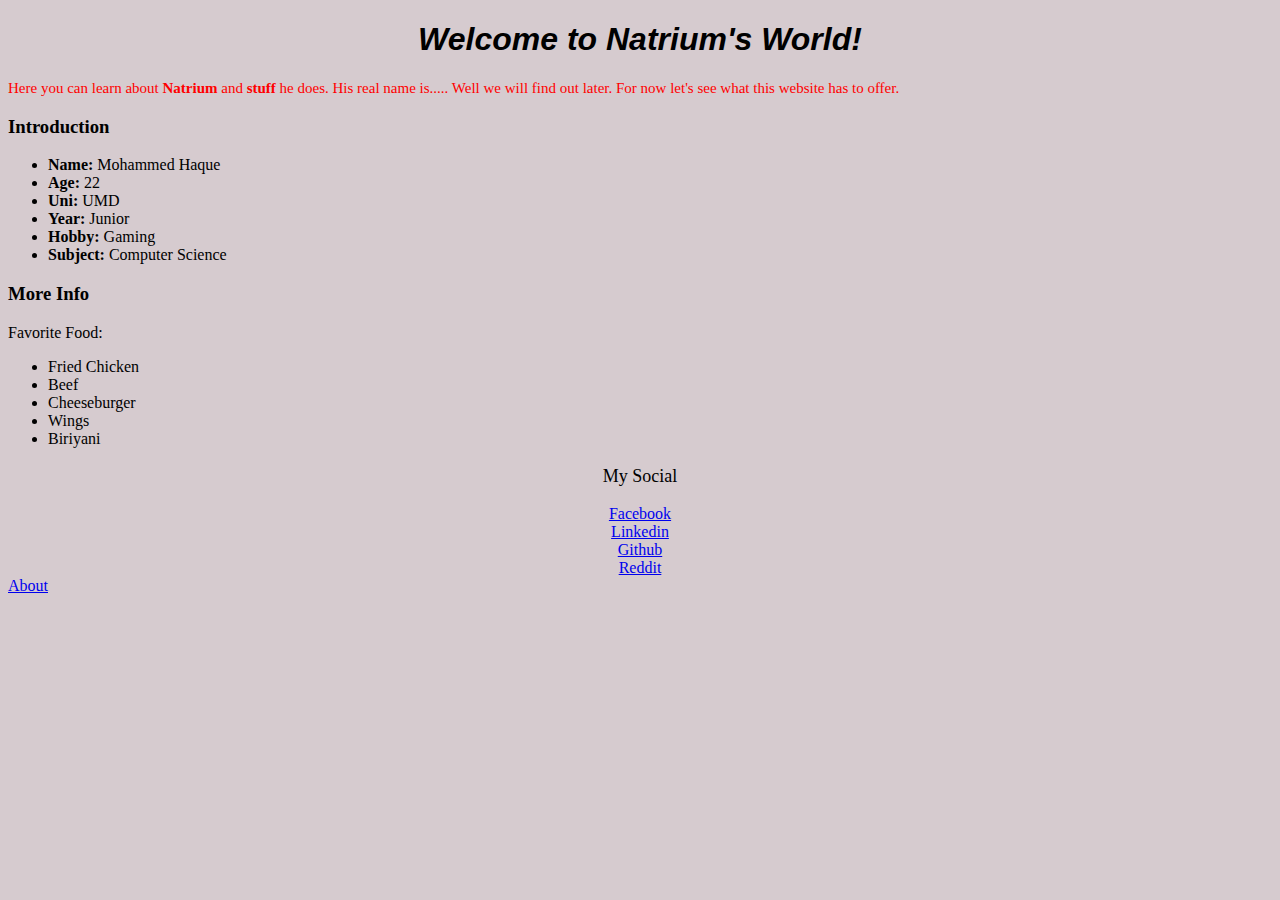
<file: basic/index.html>
<!DOCTYPE html>
<html lang="en">
<head>
    <meta charset="UTF-8">
    <meta http-equiv="X-UA-Compatible" content="IE=edge">
    <meta name="viewport" content="width=device-width, initial-scale=1.0">
    <title>My First webpage</title>
    <link rel="stylesheet" href="styles.css"/>
</head>

<body>
    <!--<script src="function.js"></script>-->
    <h1>Welcome to Natrium's World!</h1>
    <p class="description">Here you can learn about <b>Natrium</b> and <strong>stuff</strong> he does. His real name is..... Well we will find out later.
        For now let's see what this website has to offer.
    </p>

    <!-- <img src="Profile_pic_for_everything.jpeg" alt="Profile pic of Natrium himself">-->
    <h3>Introduction</h3>
    <ul>
    <li><b>Name:</b> Mohammed Haque</li>
    <li><b>Age:</b> 22</li>
    <li><b>Uni:</b> UMD</li>
    <li><b>Year:</b> Junior</li>
    <li><b>Hobby:</b> Gaming</li>
    <li><b>Subject: </b> Computer Science</li>
    </ul>
    </script>

    <h3>More Info</h3>
    <p>Favorite Food:</p>
    <ul>
        <li>Fried Chicken</li>
        <li>Beef</li>
        <li>Cheeseburger</li>
        <li>Wings</li>
        <li>Biriyani</li>
    </ul>
    
    <div class="social">
    <p class="social header">My Social</p>
    <ul class="social cont">
        <li><a href="https://www.facebook.com/profile.php?id=100008860380130" target="_blank">Facebook</a></li>
        <li><a href="https://www.linkedin.com/in/mohammed-haque-5a61a5219/" target="_blank">Linkedin</a></li>
        <li><a href="https://github.com/MHaque55" target="_blank">Github</a></li>
        <li><a href="https://www.reddit.com/user/Natrium55" target="_blank">Reddit</a></li>
    </ul>
    </div>

    <a href="about.html">About</a>

</body>
</html>
</file>
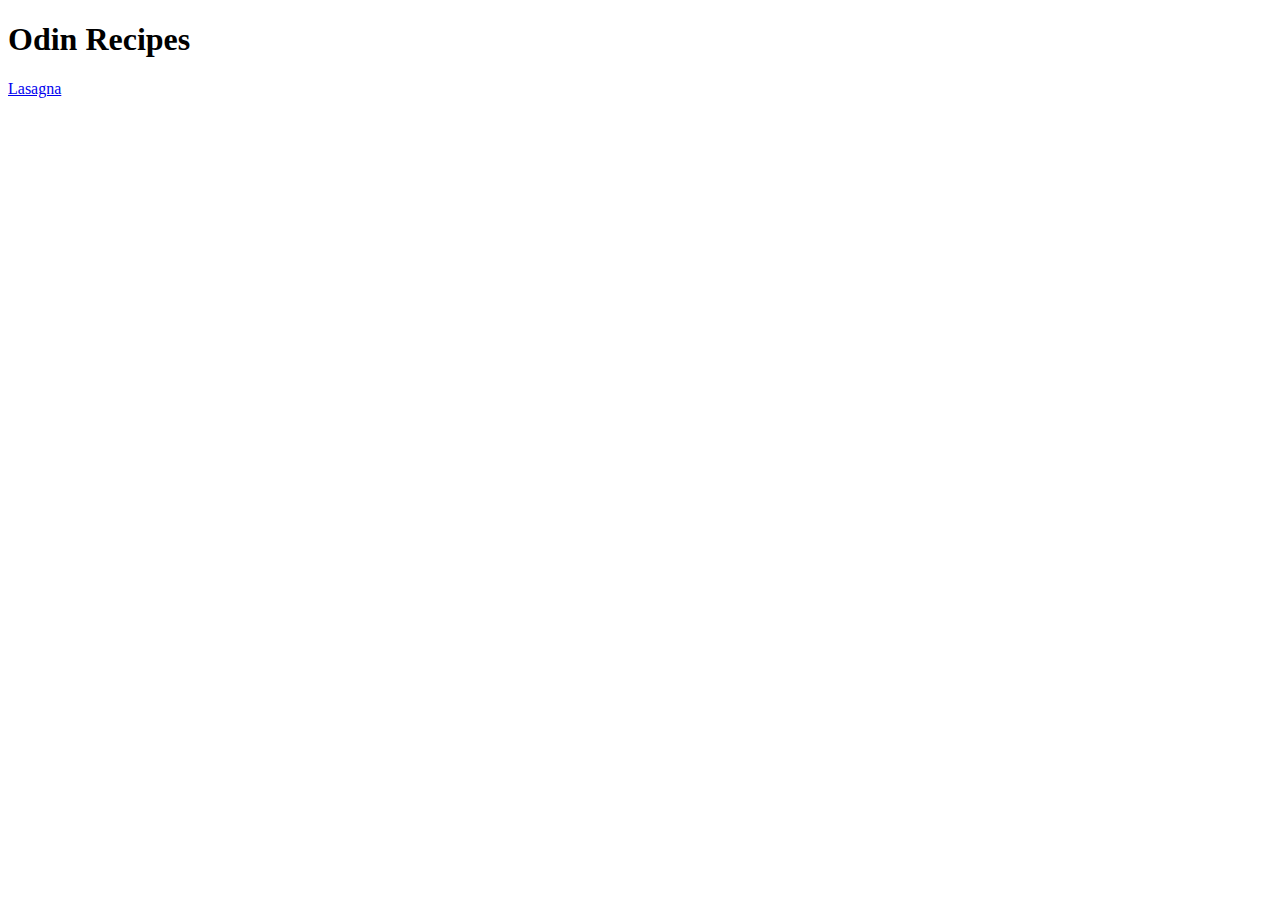
<file: odin-projects/index.html>
<!DOCTYPE html>
<html lang="en">
<head>
    <meta charset="UTF-8">
    <meta http-equiv="X-UA-Compatible" content="IE=edge">
    <meta name="viewport" content="width=device-width, initial-scale=1.0">
    <title>Odin Project</title>
</head>
<body>
    <h1>Odin Recipes</h1>
    <a href="recipes/lasagna.html">Lasagna</a>
</body>
</html>
</file>
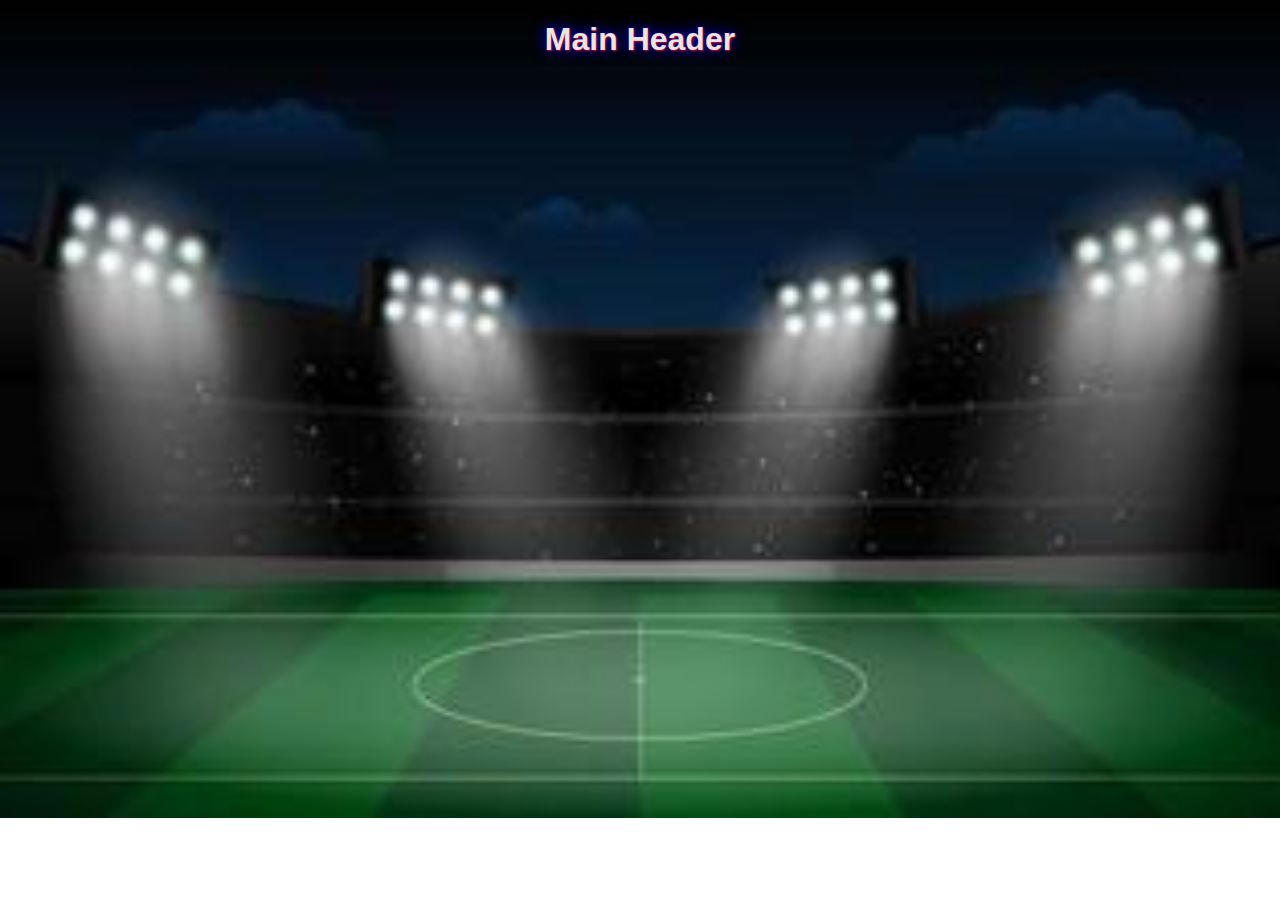
<file: my_own_website/soccer_team/index.html>
<!DOCTYPE html>
<html lang="en">
<head>
    <meta charset="UTF-8">
    <meta http-equiv="X-UA-Compatible" content="IE=edge">
    <meta name="viewport" content="width=device-width, initial-scale=1.0">
    <link rel="stylesheet" href="styles.css">
    <title>Your Favorite Soccer Team</title>
</head>
<body>
    <div class="main_header">
        <h1>Main Header</h1>
    </div>
</body>
</html>
</file>
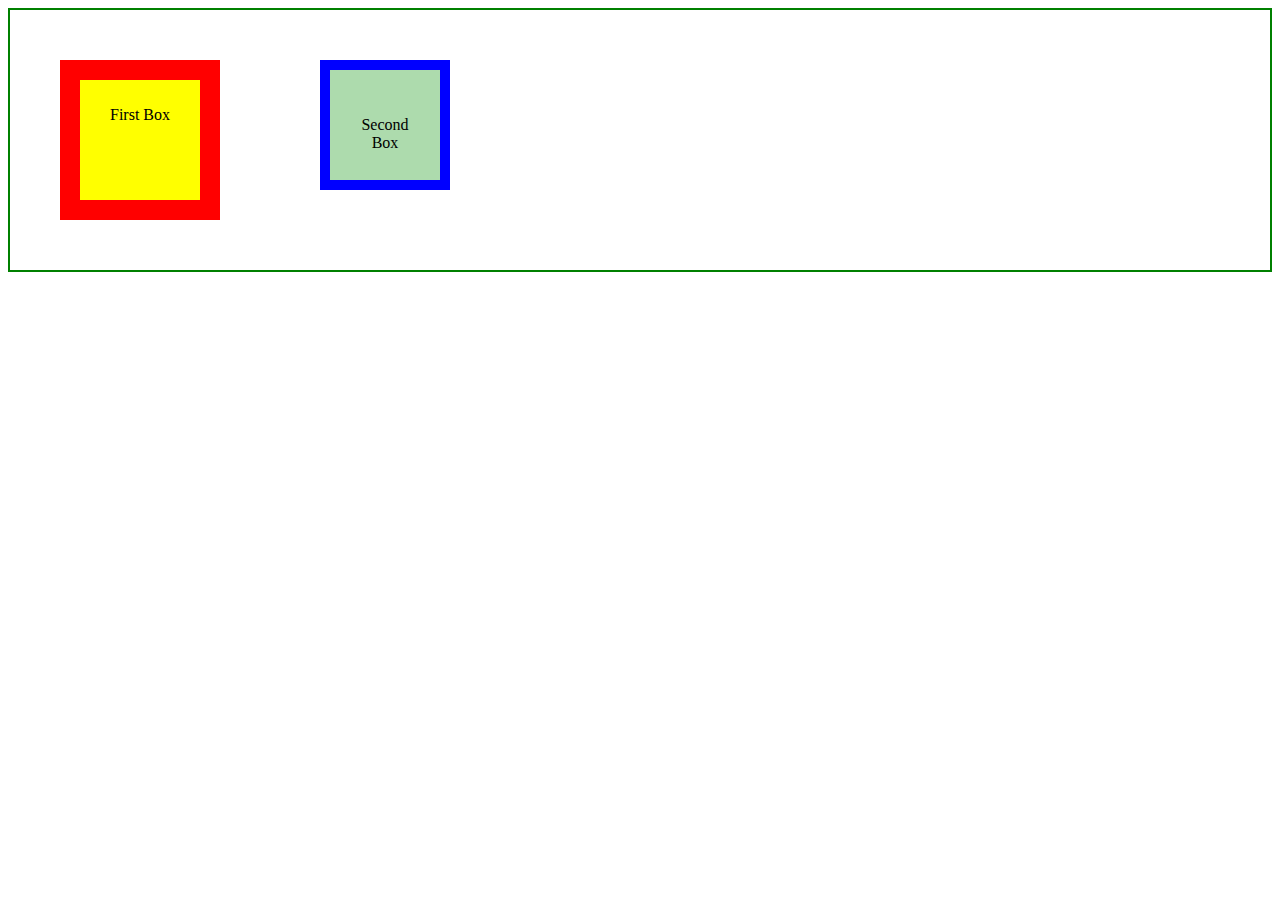
<file: basic/box.html>
<!DOCTYPE html>
<html lang="en">
<head>
    <meta charset="UTF-8">
    <meta http-equiv="X-UA-Compatible" content="IE=edge">
    <meta name="viewport" content="width=device-width, initial-scale=1.0">
    <title>Document</title>
    <link rel="stylesheet" href="box.css"/>
</head>
<body>
    <div class="boxes">
        <div class="box1">
            <p>First Box</p>
        </div>
        <div class="box2">
            <p>Second Box</p>
        </div>
    </div>
</body>
</html>
</file>
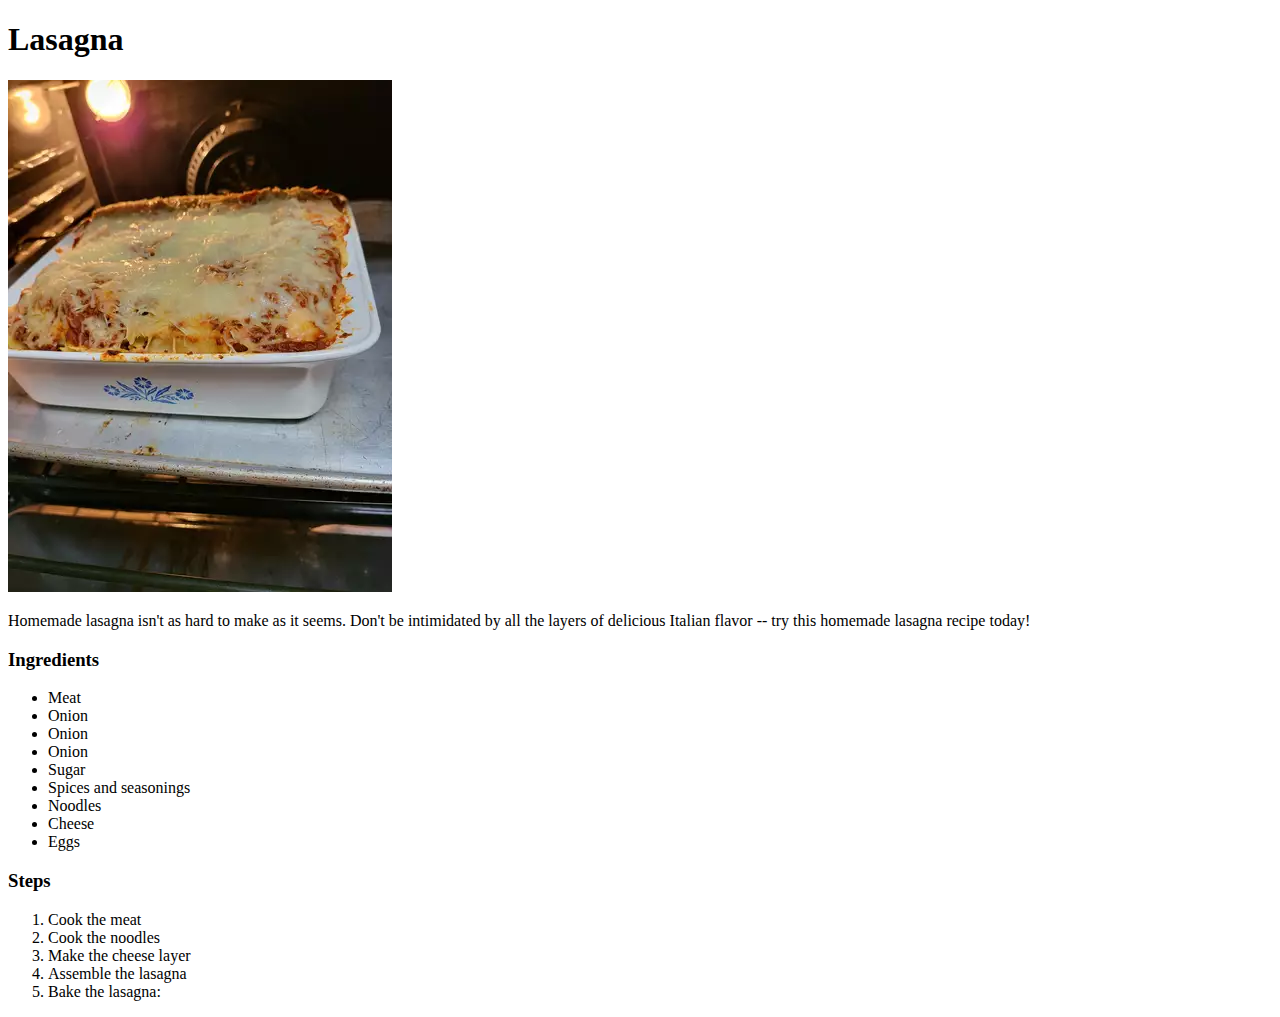
<file: odin-projects/recipes/lasagna.html>
<!DOCTYPE html>
<html lang="en">
<head>
    <meta charset="UTF-8">
    <meta http-equiv="X-UA-Compatible" content="IE=edge">
    <meta name="viewport" content="width=device-width, initial-scale=1.0">
    <title>Lasagna</title>
</head>
<body>
    <h1>Lasagna</h1>
    <img src="lasagna_pic.webp" alt="Finished lasagna">
    <p>Homemade lasagna isn't as hard to make as it seems. Don't be intimidated by 
        all the layers of delicious Italian flavor -- try this homemade lasagna 
        recipe today!</p>
    <h3>Ingredients</h3>
    <ul>
        <li>Meat</li>
        <li>Onion</li>
        <li>Onion</li>
        <li>Onion</li>
        <li>Sugar</li>
        <li>Spices and seasonings</li>
        <li>Noodles</li>
        <li>Cheese</li>
        <li>Eggs</li>
    </ul>
    <h3>Steps</h3>
    <ol>
        <li>Cook the meat</li>
        <li>Cook the noodles</li>
        <li>Make the cheese layer</li>
        <li>Assemble the lasagna</li>
        <li>Bake the lasagna:</li>
    </ol>
</body>
</html>
</file>
<file: basic/styles.css>
*{
    background-color: #d6cbcf;
}
.description {
    color: red;
    font-size: 15px;
    font-weight: 530;
    text-align: left;
}

h1{
    text-align: center;
    font-style: italic;
    font-family: sans-serif;
    
}
.social.header{
    text-align: center;
    font-size: large;
}
.social.cont{
    display: contents;
    text-align: center;
}
</file>
<file: my_own_website/soccer_team/styles.css>
.main_header{
    color: white;
    font-family: Verdana, Geneva, Tahoma, sans-serif;
    text-align: center;
    text-shadow: 1px 1px 2px red, 0 0 1em blue, 0 0 0.2em blue;
}

body {
    background-image: url('soccer-stadium-night-background-free-vector.jpg');
    background-size: cover;
    background-repeat: no-repeat;
    opacity: 0.9;
}
</file>
<file: basic/box.css>
.box1{
    background-color: yellow;
    border: 20px solid red;
    padding: 10px;
    text-align: center;
    margin: 50px;
    height: 100px;
    width: 100px;
}

.box2{
    background-color: rgb(173, 219, 173);
    border: 10px solid blue;
    padding: 30px;
    margin: 50px;
    width: 50px;
    height: 50px;
    text-align: center;
}
.boxes{
    display: flex;
    border: 2px solid green;
}
</file>
